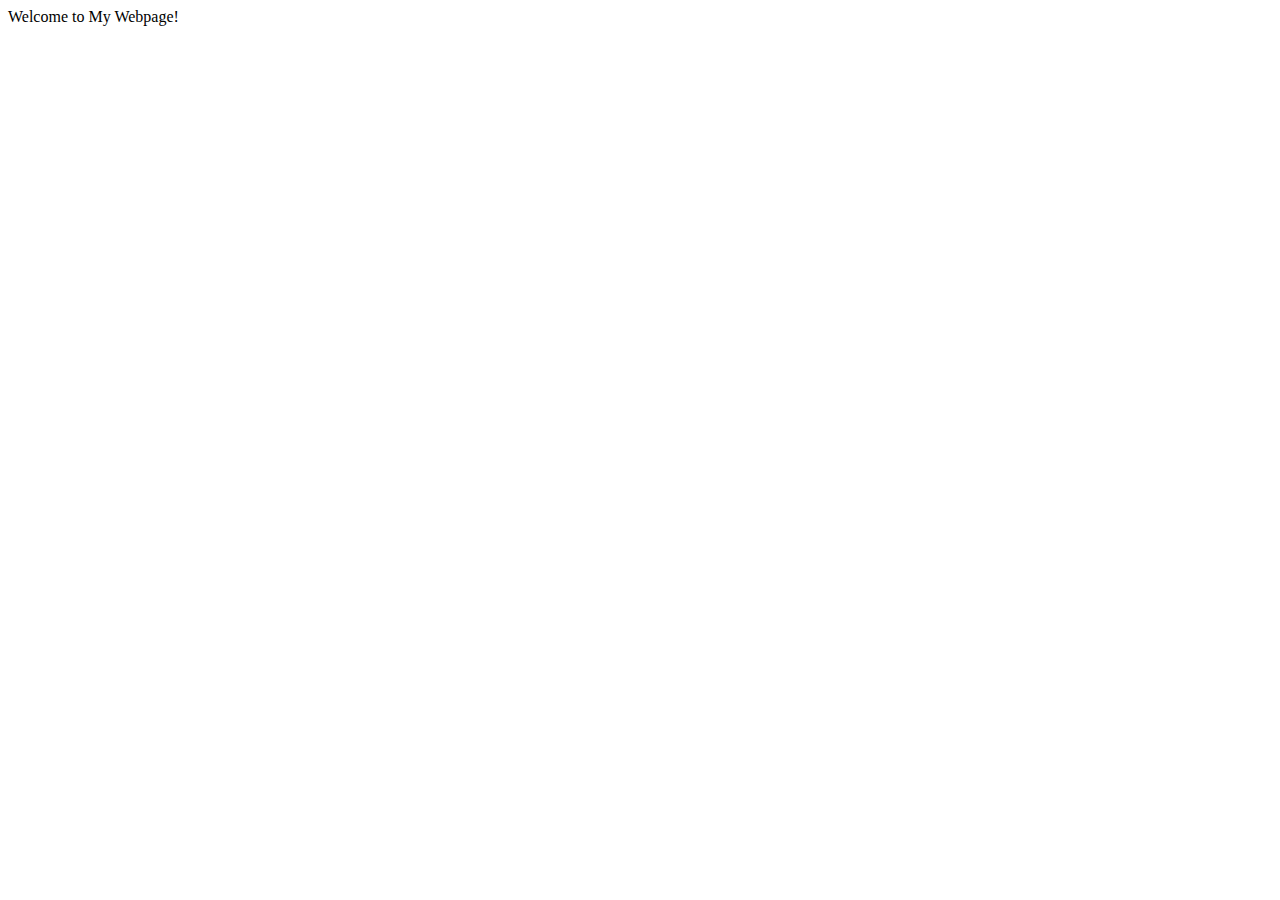
<file: index.html>
<!DOCTYPE html>
<html>
    <head>
        <meta charset="UTF-8" />
        <title>Title</title>
        <link rel="stylesheet" href="style.css">
    </head>
    
    <body>
        <div class="welcome_page">
            <header>Welcome to My Webpage!</header>
        </div>

        <div class="options">
            <ls></ls>
        </div>
    </body>

</html>
</file>
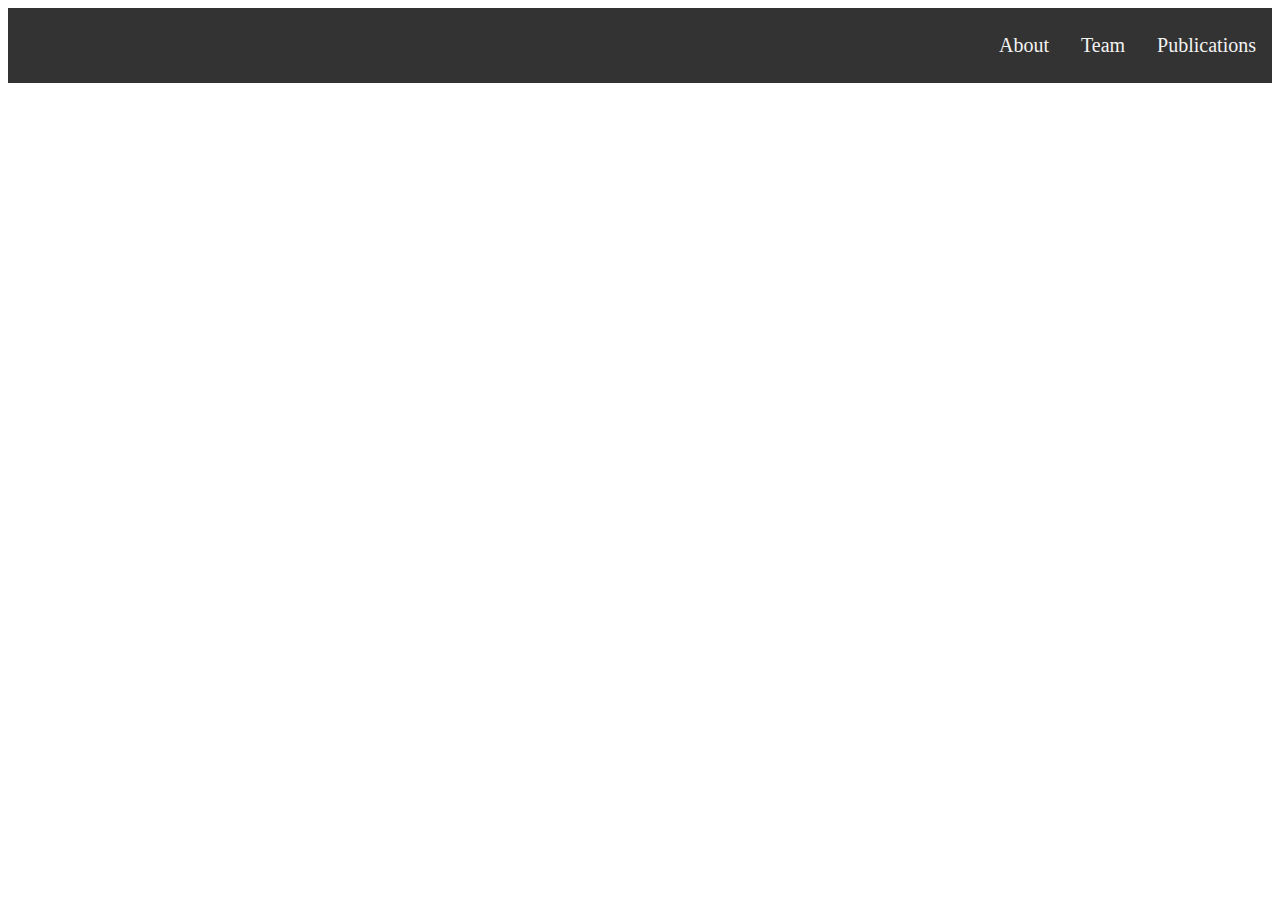
<file: page_two.html>
<!doctype html>
<html>
    <head>
        <meta charset="UTF-8" />
        <title>Page 2</title>
        <link rel="stylesheet" href="navigation_bar_style.css">
    </head>
    <div class="navigation_bar">
        <a class="active" href="#publications">Publications</a>
        <a href="#team">Team</a>
        <a href="#about">About</a>
    </div>
</html>
</file>
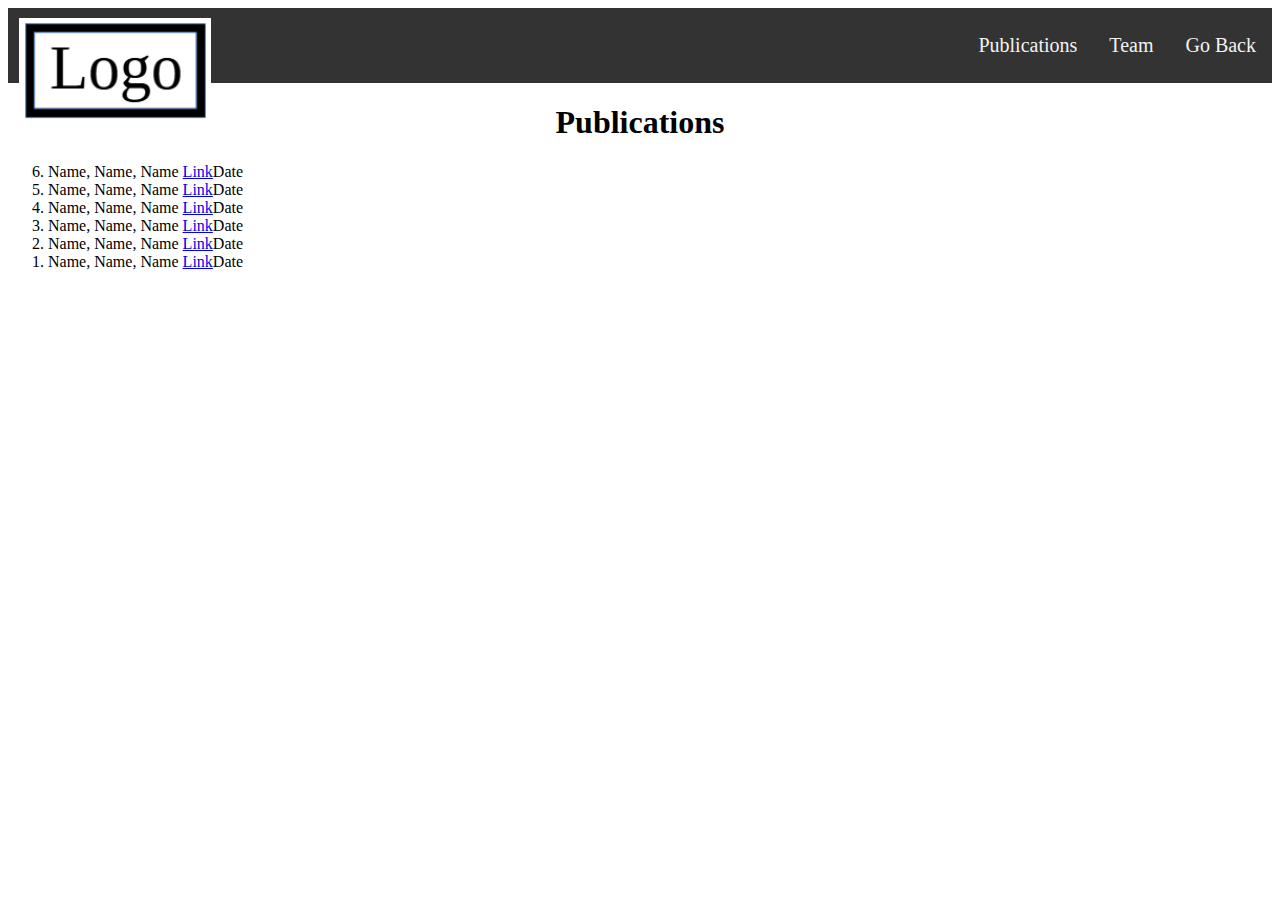
<file: publications.html>
<!doctype html>
<html>
    <head>
        <meta charset="UTF-8" />
        <title>Publications</title>
        <link rel="stylesheet" href="navigation_bar_style.css">
        <link rel="stylesheet" href="publication_page_style.css">
    </head>
    <div class="navigation_bar">
        <img src="logo.png" id="logo"/>
        <a href="index.html">Go Back</a>
        <a href="team.html">Team</a>
        <a href="publications.html">Publications</a>
    </div>
    <div class="publications_page">
        <h1>Publications</h1>
        <div class="list_publications">
        <ol reversed>
            <li>Name, Name, Name <a href="wikipedia.org">Link</a>Date</li>
            <li>Name, Name, Name <a href="wikipedia.org">Link</a>Date</li>
            <li>Name, Name, Name <a href="wikipedia.org">Link</a>Date</li>
            <li>Name, Name, Name <a href="wikipedia.org">Link</a>Date</li>
            <li>Name, Name, Name <a href="wikipedia.org">Link</a>Date</li>
            <li>Name, Name, Name <a href="wikipedia.org">Link</a>Date</li>
        </ol>
        </div>
    </div>
</html>
</file>
<file: style.css>
.dropbtn {
    background-color:antiquewhite;
    color: white;
    padding: 16px;
    font-size: 16px;
    border: none;
}

.dropdown {
    position: relative;
    display: inline-block;
}

.dropdown-content {
    display: none;
    position: absolute;
    background-color: bisque;
    min-width: 160px;
    box-shadow: 0px 8px 16px 0px rgba(0,0,0,0.2);
    z-index: 1;
}

.dropdown-content a {
    color: black;
    padding: 12px 16px;
    text-decoration: none;
    display: block;
}

.dropdown-content a:hover {background-color: #ddd;}

.dropdown:hover .dropdown-content {display: block;}

.dropdown:hover .dropbtn {background-color: #3e8e41;}
</file>
<file: navigation_bar_style.css>
.navigation_bar {
    background-color: #333;
    overflow: hidden;
}

.navigation_bar a {
    float: right;
    color: #f2f2f2;
    text-align: center;
    padding: 26px 16px;
    text-decoration: none;
    font-size: 20px;
}

.navigation_bar a:hover {
    color: rgb(0, 140, 255);
}

.navigation_bar img {
    width: 15%;
    position: absolute;
    top: 2%;
    left: 1.5%;
}
</file>
<file: publication_page_style.css>
.publications_page h1 {
    text-align: center;
}
</file>
